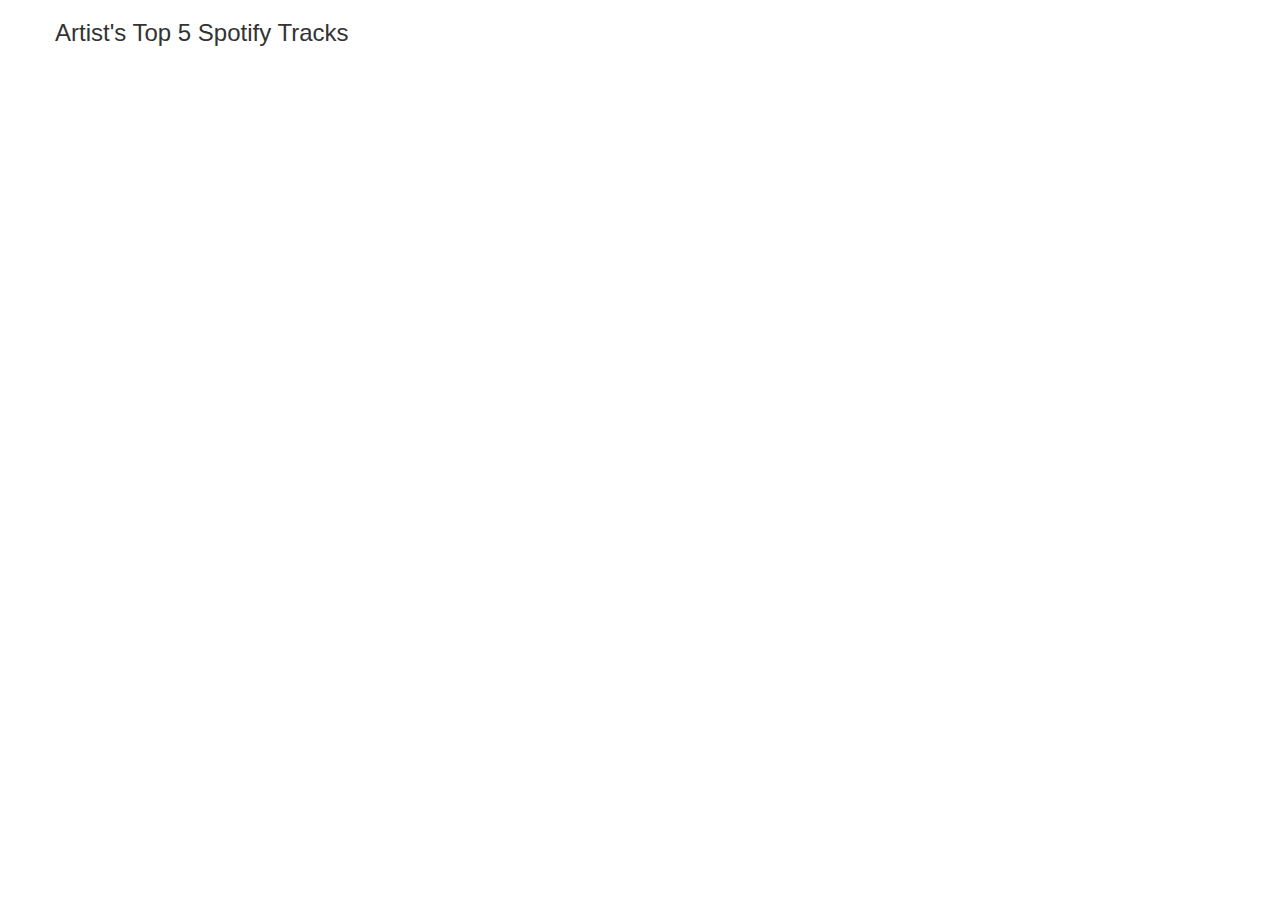
<file: Spotify_Api_Test.html>
<!DOCTYPE html>
<html>
<head>
	<title>Spotify API</title>
	<link rel="stylesheet" href="https://maxcdn.bootstrapcdn.com/bootstrap/3.3.7/css/bootstrap.min.css" integrity="sha384-BVYiiSIFeK1dGmJRAkycuHAHRg32OmUcww7on3RYdg4Va+PmSTsz/K68vbdEjh4u" crossorigin="anonymous">
	<style>
		.spotifyPicture {
			max-width: 75px;
		}
		h5, p {
			color:white;
		}

	</style>
</head>
<body>
	<!-- <div id="stuff-div" class="container">
		<form id="enter-form">
		  <div class="form-group">
		    <label>Artist Name:</label>
		    <input type="name" class="form-control" id="name">
		  </div>	
		  <button id="submit" type="submit" class="btn btn-default">Submit</button>
		</form>
	</div> -->
	
	<div id="main">
	 <div class="container">
	   <!-- Events will be appended to this div -->
	   <div class="row">
	     <div id="events-div"></div>
	   </div>
	   <div class="row">
	     <div class="col l8">
	        <div id="places-div"></div>
	     </div>
	     <div class="col l4">
	       <div id="twitterbox">
	         <h3>Artist's Top 5 Spotify Tracks</h3>
	       </div>
	     </div>
	   </div>
	   <div class="row">
	     <div id="map-output"></div>
	   </div>
	 </div>
	</div>
	
	<script src="https://code.jquery.com/jquery-3.3.1.min.js"></script>
	<script src="assets/javascript/spotifyapi.js"></script>
</body>
</html>
</file>
